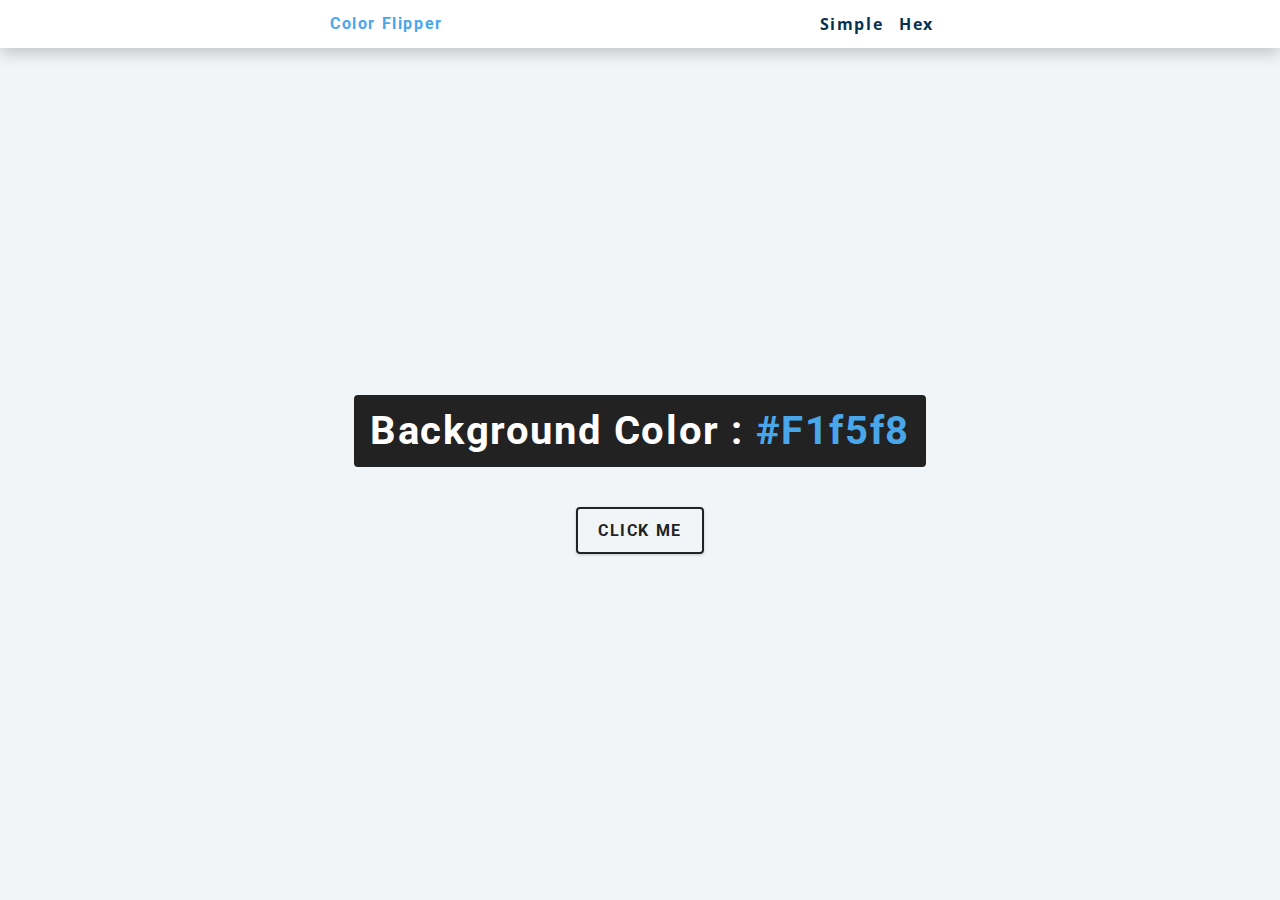
<file: 01-color-flipper/Answer Key/index.html>
<!DOCTYPE html>
<html lang="en">
  <head>
    <meta charset="UTF-8" />
    <meta name="viewport" content="width=device-width, initial-scale=1.0" />
    <title>Color Flipper || Simple</title>

    <!-- styles -->
    <link rel="stylesheet" href="styles.css" />
  </head>
  <body>
    <nav>
      <div class="nav-center">
        <h4>color flipper</h4>
        <ul class="nav-links">
          <li><a href="index.html">simple</a></li>
          <li><a href="hex.html">hex</a></li>
        </ul>
      </div>
    </nav>
    <main>
      <div class="container">
        <h2>background color : <span class="color">#f1f5f8</span></h2>
        <button class="btn btn-hero" id="btn">click me</button>
      </div>
    </main>
    <!-- javascript -->
    <script src="app.js"></script>
  </body>
</html>
</file>
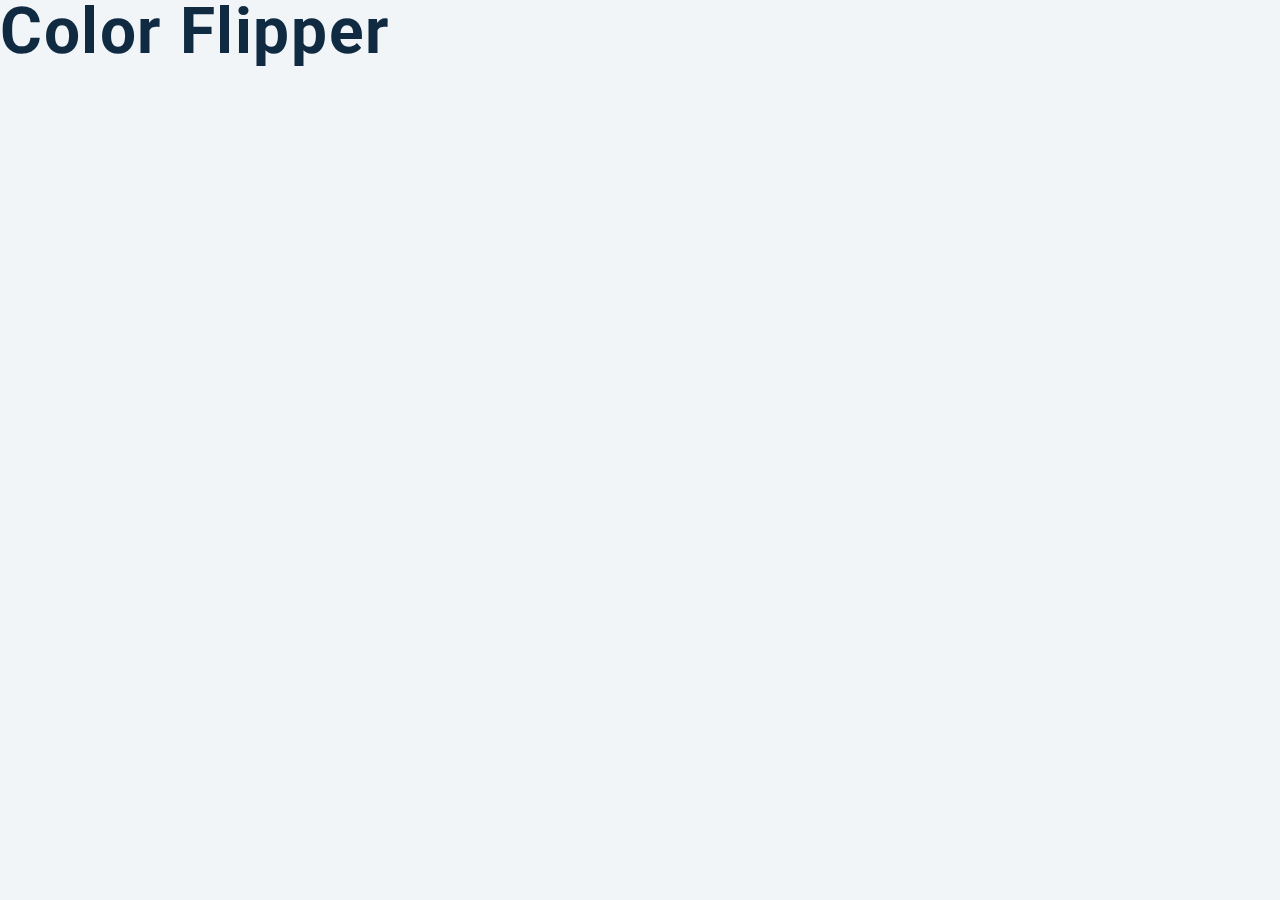
<file: 01-color-flipper/setup/index.html>
<!DOCTYPE html>
<html lang="en">
  <head>
    <meta charset="UTF-8" />
    <meta name="viewport" content="width=device-width, initial-scale=1.0" />
    <title>Color Flipper || Simple</title>

    <!-- styles -->
    <link rel="stylesheet" href="styles.css" />
  </head>
  <body>
    <h1>color flipper</h1>
    <!-- javascript -->
    <script src="app.js"></script>
  </body>
</html>
</file>
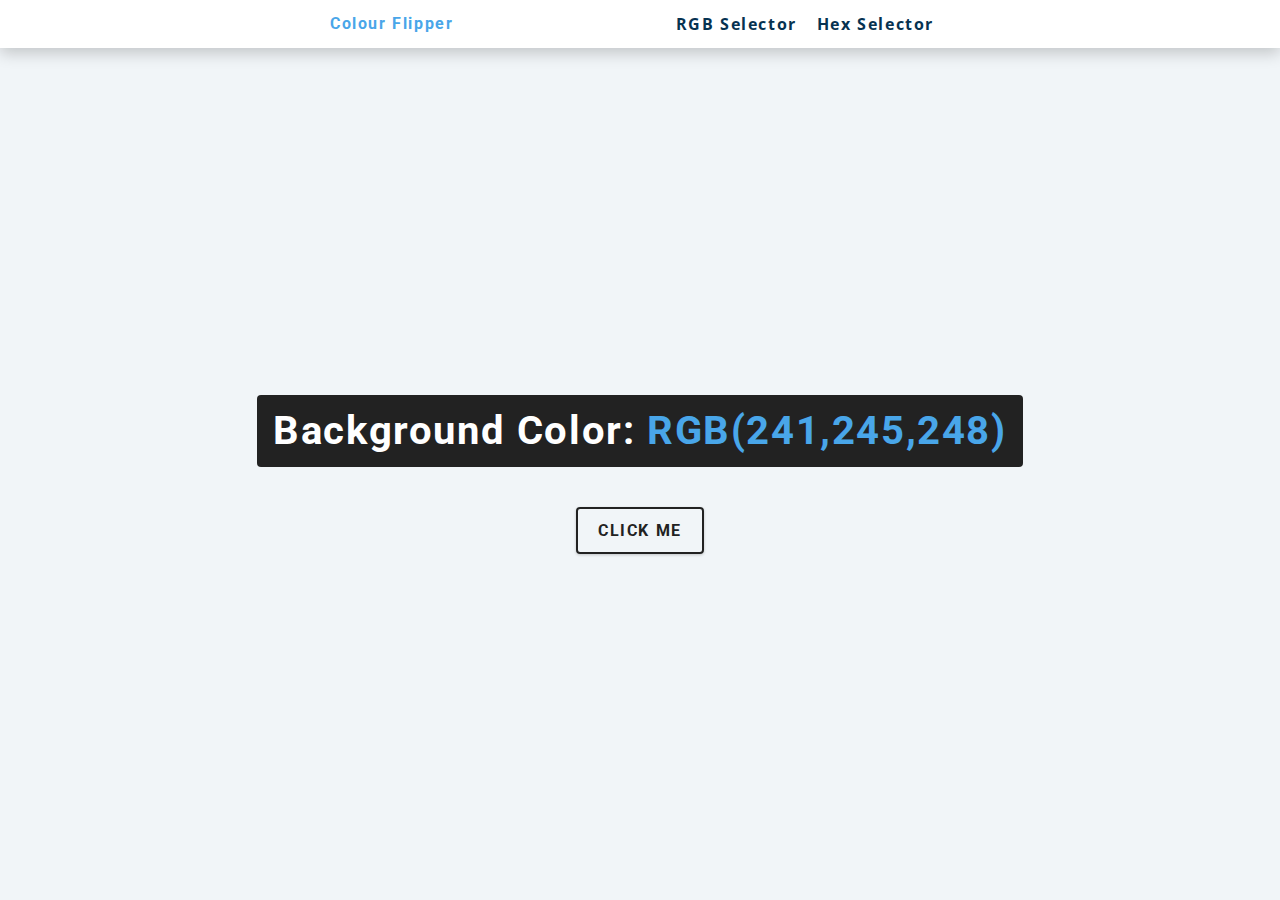
<file: 01-color-flipper/TD Solution/index.html>
<!DOCTYPE html>
<html lang="en">
<head>
  <meta charset="UTF-8">
  <meta http-equiv="X-UA-Compatible" content="IE=edge">
  <meta name="viewport" content="width=device-width, initial-scale=1.0">
  <link rel="stylesheet" href="./styles.css">
  <title>Colour Flipper</title>
  <!-- javascript-->
<script type="text/javascript" src="ColorFlipper.js" defer></script>
</head>
<body>
  <nav>
    <div class="nav-center">
      <h4>Colour Flipper</h4>
      <ul>
          <a href="index.html">RGB Selector</a>
          <a href="hex.html">Hex Selector</a>
      </ul>
    </div>
  </nav>
<main>
  <div class="container">
    <h2>
      Background color:
      <span class="color">
        RGB(241,245,248)
      </span>
    </h2>
    <button id="btn" class="btn btn-hero">Click Me</button>
  </div>
</main>

  
</body>

</html>
</file>
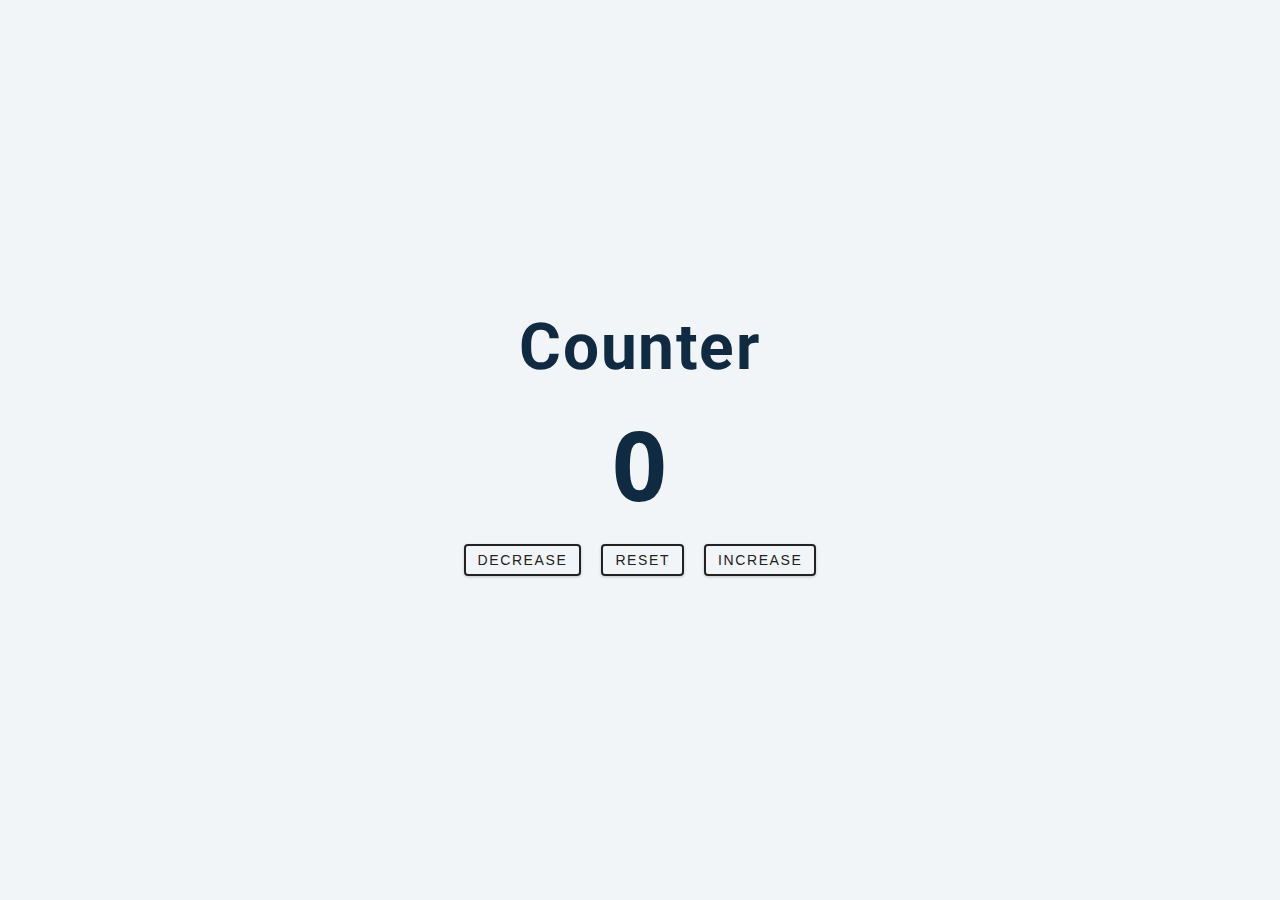
<file: 02-counter/Answer Key/index.html>
<!DOCTYPE html>
<html lang="en">
  <head>
    <meta charset="UTF-8" />
    <meta name="viewport" content="width=device-width, initial-scale=1.0" />
    <title>Counter</title>

    <!-- styles -->
    <link rel="stylesheet" href="styles.css" />
  </head>
  <body>
    <main>
      <div class="container">
        <h1>counter</h1>
        <span id="value">0</span>
        <div class="button-container">
          <button class="btn decrease">decrease</button>
          <button class="btn reset">reset</button>
          <button class="btn increase">increase</button>
        </div>
      </div>
    </main>
    <!-- javascript -->
    <script src="app.js"></script>
  </body>
</html>
</file>
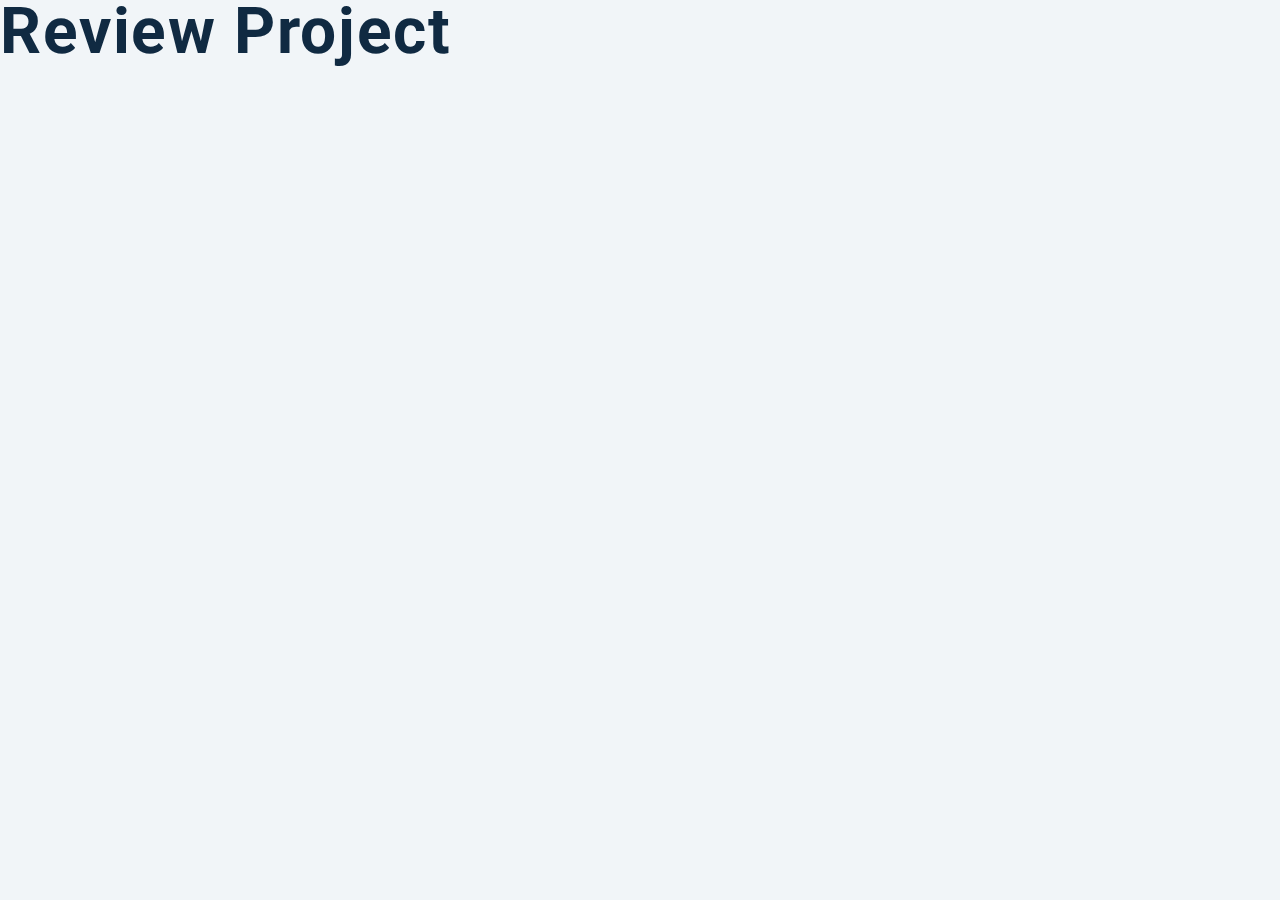
<file: 03-reviews/setup/index.html>
<!DOCTYPE html>
<html lang="en">
  <head>
    <meta charset="UTF-8" />
    <meta name="viewport" content="width=device-width, initial-scale=1.0" />
    <title>Starter</title>
    <!-- font-awesome -->
    <link
      rel="stylesheet"
      href="https://cdnjs.cloudflare.com/ajax/libs/font-awesome/5.14.0/css/all.min.css"
    />

    <!-- styles -->
    <link rel="stylesheet" href="styles.css" />
  </head>
  <body>
    <h1>review project</h1>
    <!-- javascript -->
    <script src="app.js"></script>
  </body>
</html>
</file>
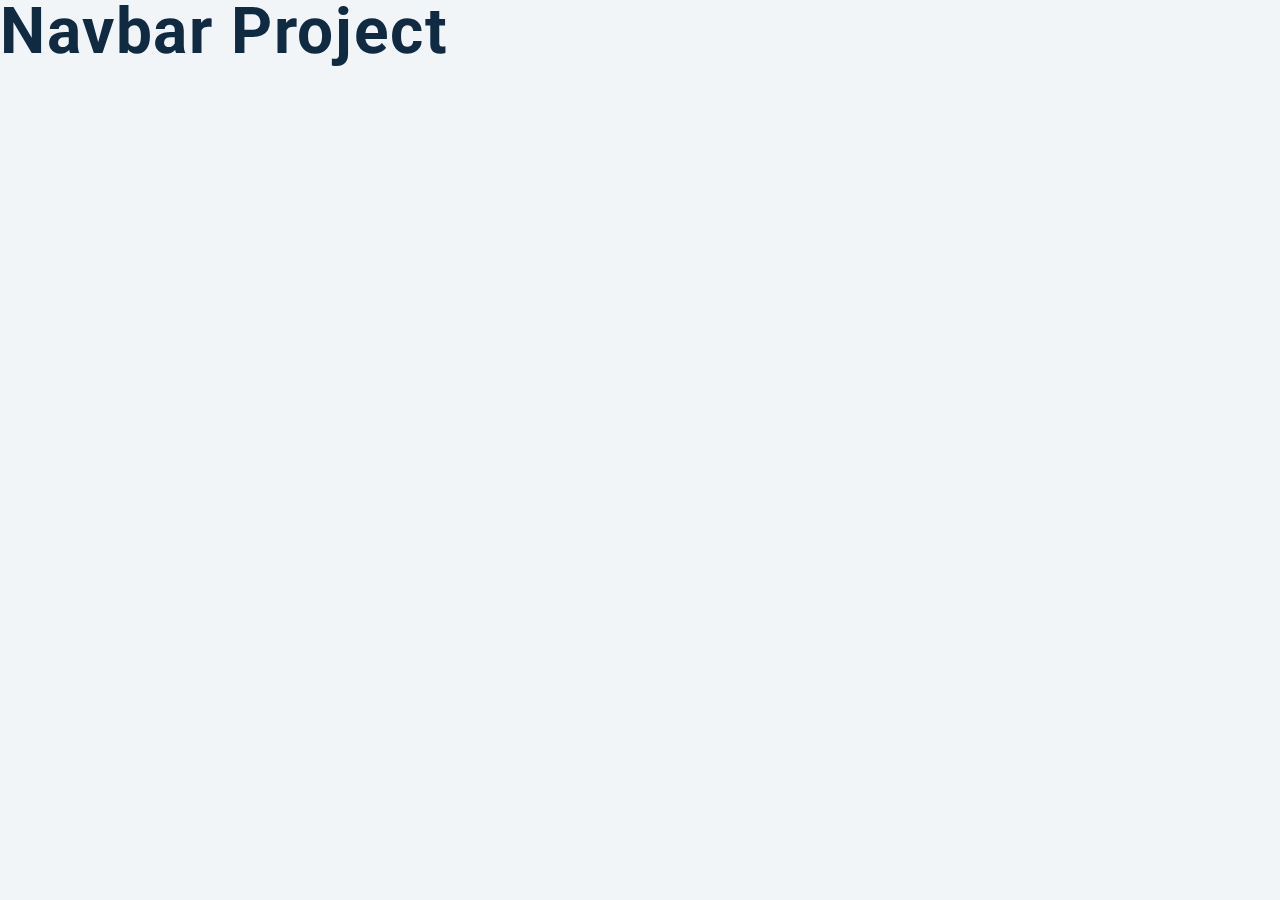
<file: 04-navbar/setup/index.html>
<!DOCTYPE html>
<html lang="en">
  <head>
    <meta charset="UTF-8" />
    <meta name="viewport" content="width=device-width, initial-scale=1.0" />
    <title>Navbar</title>
    <!-- font-awesome -->
    <link
      rel="stylesheet"
      href="https://cdnjs.cloudflare.com/ajax/libs/font-awesome/5.14.0/css/all.min.css"
    />

    <!-- styles -->
    <link rel="stylesheet" href="styles.css" />
  </head>
  <body>
    <h1>navbar project</h1>
    <!-- javascript -->
    <script src="app.js"></script>
  </body>
</html>
</file>
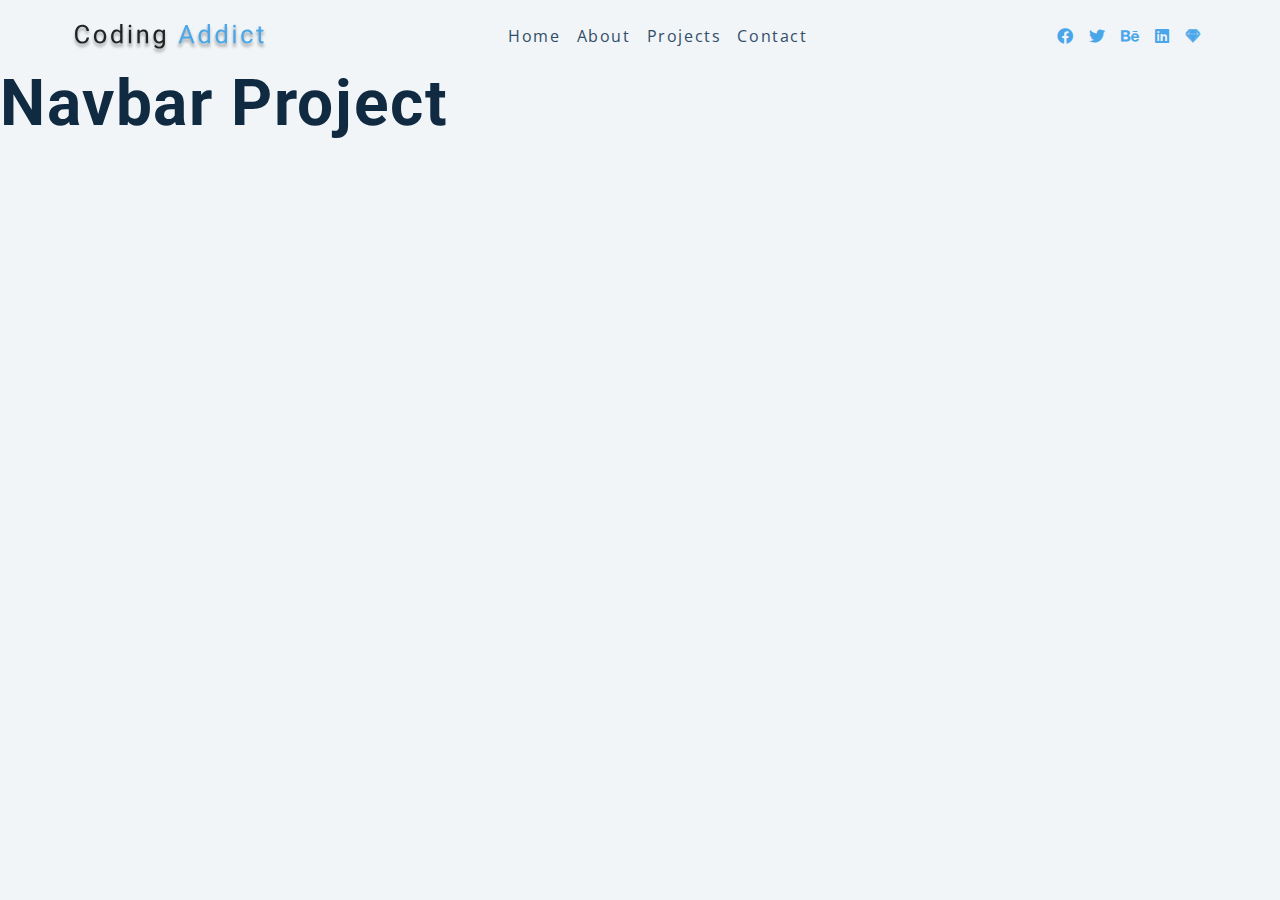
<file: 04-navbar/TD Solution/index.html>
<!DOCTYPE html>
<html lang="en">
  <head>
    <meta charset="UTF-8" />
    <meta name="viewport" content="width=device-width, initial-scale=1.0" />
    <title>Navbar</title>
    <!-- font-awesome -->
    <link
      rel="stylesheet"
      href="https://cdnjs.cloudflare.com/ajax/libs/font-awesome/5.14.0/css/all.min.css"
    />

    <!-- styles -->
    <link rel="stylesheet" href="styles.css" />
  </head>
  <body>
    <div class="nav-center">
      <!-- Nav Header-->
      <div class="nav-header">
        <img src="./logo.svg" class="logo" alt="logo">
        <button class="nav-toggle">
          <i class="fas fa-bars"></i>
        </button>
      </div>
      <ul class="links">
        <li>
          <a href="index.html">home</a>
        </li>
        <li>
          <a href="about.html">about</a>
        </li>
        <li>
          <a href="projects.html">projects</a>
        </li>
        <li>
          <a href="contact.html">contact</a>
        </li>
      </ul>
      <!-- social media -->
      <ul class="social-icons">
        <li>
          <a href="https://www.twitter.com">
            <i class="fab fa-facebook"></i>
          </a>
        </li>
        <li>
          <a href="https://www.twitter.com">
            <i class="fab fa-twitter"></i>
          </a>
        </li>
        <li>
          <a href="https://www.twitter.com">
            <i class="fab fa-behance"></i>
          </a>
        </li>
        <li>
          <a href="https://www.twitter.com">
            <i class="fab fa-linkedin"></i>
          </a>
        </li>
        <li>
          <a href="https://www.twitter.com">
            <i class="fab fa-sketch"></i>
          </a>
        </li>
      </ul>
    </div>
    <h1>navbar project</h1>
    <!-- javascript -->
    <script src="app.js"></script>
  </body>
</html>
</file>
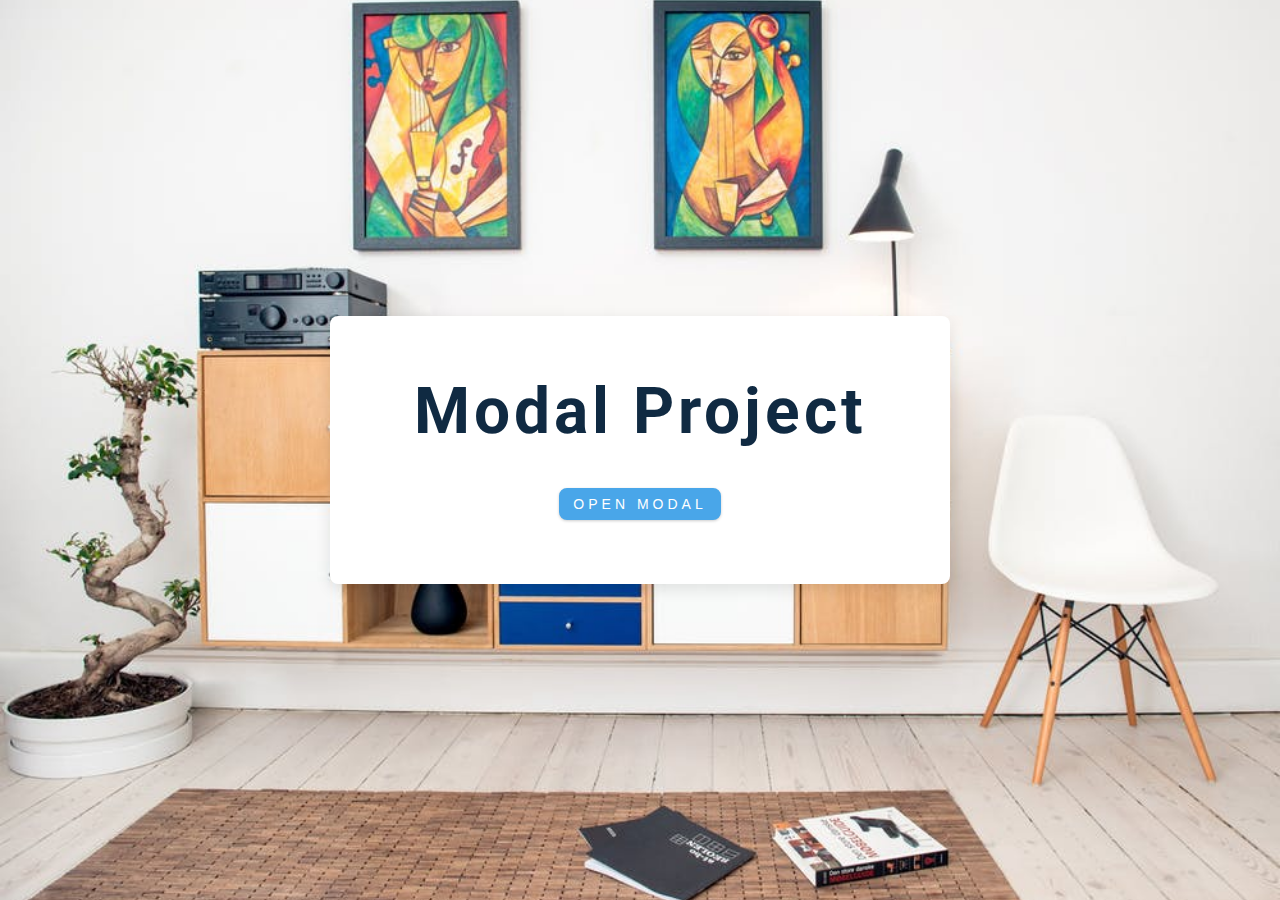
<file: 06-modal/Answer Key/index.html>
<!DOCTYPE html>
<html lang="en">
  <head>
    <meta charset="UTF-8" />
    <meta name="viewport" content="width=device-width, initial-scale=1.0" />
    <title>Modal</title>
    <!-- font-awesome -->
    <link
      rel="stylesheet"
      href="https://cdnjs.cloudflare.com/ajax/libs/font-awesome/5.14.0/css/all.min.css"
    />
    <!-- styles -->
    <link rel="stylesheet" href="styles.css" />
  </head>
  <body>
    <!-- hero -->
    <header class="hero">
      <div class="banner">
        <h1>modal project</h1>
        <button class="btn modal-btn">
          open modal
        </button>
      </div>
    </header>
    <!-- modal -->
    <div class="modal-overlay">
      <div class="modal-container">
        <h3>modal content</h3>
        <button class="close-btn"><i class="fas fa-times"></i></button>
      </div>
    </div>
    <!-- javascript -->
    <script src="app.js"></script>
  </body>
</html>
</file>
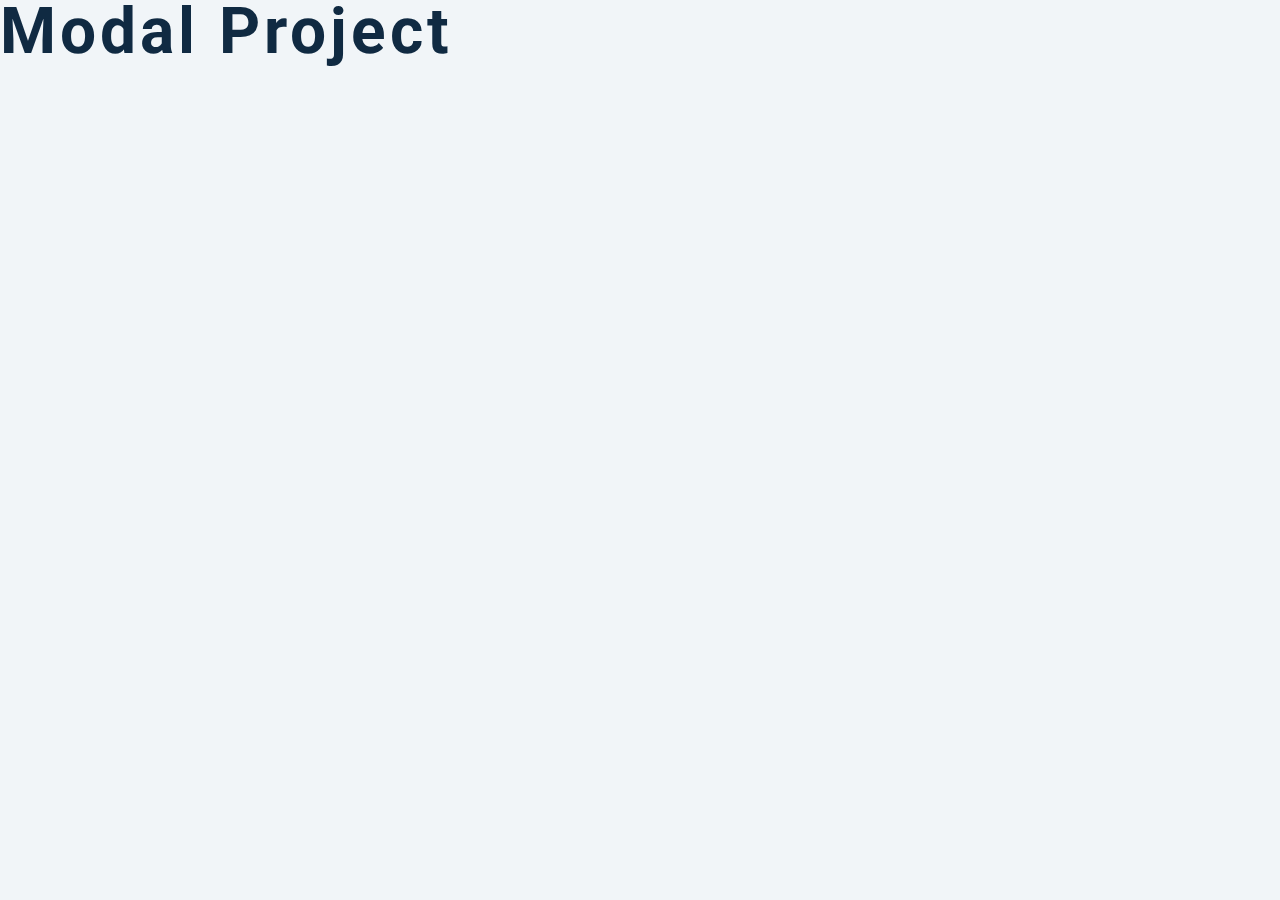
<file: 06-modal/setup/index.html>
<!DOCTYPE html>
<html lang="en">
  <head>
    <meta charset="UTF-8" />
    <meta name="viewport" content="width=device-width, initial-scale=1.0" />
    <title>Modal</title>
    <!-- font-awesome -->
    <link
      rel="stylesheet"
      href="https://cdnjs.cloudflare.com/ajax/libs/font-awesome/5.14.0/css/all.min.css"
    />
    <!-- styles -->
    <link rel="stylesheet" href="styles.css" />
  </head>
  <body>
    <h1>modal project</h1>
    <!-- javascript -->
    <script src="app.js"></script>
  </body>
</html>
</file>
<file: 01-color-flipper/Answer Key/styles.css>
/*
=============== 
Fonts
===============
*/
@import url("https://fonts.googleapis.com/css?family=Open+Sans|Roboto:400,700&display=swap");

/*
=============== 
Variables
===============
*/

:root {
  /* dark shades of primary color*/
  --clr-primary-1: hsl(205, 86%, 17%);
  --clr-primary-2: hsl(205, 77%, 27%);
  --clr-primary-3: hsl(205, 72%, 37%);
  --clr-primary-4: hsl(205, 63%, 48%);
  /* primary/main color */
  --clr-primary-5: hsl(205, 78%, 60%);
  /* lighter shades of primary color */
  --clr-primary-6: hsl(205, 89%, 70%);
  --clr-primary-7: hsl(205, 90%, 76%);
  --clr-primary-8: hsl(205, 86%, 81%);
  --clr-primary-9: hsl(205, 90%, 88%);
  --clr-primary-10: hsl(205, 100%, 96%);
  /* darkest grey - used for headings */
  --clr-grey-1: hsl(209, 61%, 16%);
  --clr-grey-2: hsl(211, 39%, 23%);
  --clr-grey-3: hsl(209, 34%, 30%);
  --clr-grey-4: hsl(209, 28%, 39%);
  /* grey used for paragraphs */
  --clr-grey-5: hsl(210, 22%, 49%);
  --clr-grey-6: hsl(209, 23%, 60%);
  --clr-grey-7: hsl(211, 27%, 70%);
  --clr-grey-8: hsl(210, 31%, 80%);
  --clr-grey-9: hsl(212, 33%, 89%);
  --clr-grey-10: hsl(210, 36%, 96%);
  --clr-white: #fff;
  --clr-red-dark: hsl(360, 67%, 44%);
  --clr-red-light: hsl(360, 71%, 66%);
  --clr-green-dark: hsl(125, 67%, 44%);
  --clr-green-light: hsl(125, 71%, 66%);
  --clr-black: #222;
  --ff-primary: "Roboto", sans-serif;
  --ff-secondary: "Open Sans", sans-serif;
  --transition: all 0.3s linear;
  --spacing: 0.1rem;
  --radius: 0.25rem;
  --light-shadow: 0 5px 15px rgba(0, 0, 0, 0.1);
  --dark-shadow: 0 5px 15px rgba(0, 0, 0, 0.2);
  --max-width: 1170px;
  --fixed-width: 620px;
}
/*
=============== 
Global Styles
===============
*/

*,
::after,
::before {
  margin: 0;
  padding: 0;
  box-sizing: border-box;
}
body {
  font-family: var(--ff-secondary);
  background: var(--clr-grey-10);
  color: var(--clr-grey-1);
  line-height: 1.5;
  font-size: 0.875rem;
}
ul {
  list-style-type: none;
}
a {
  text-decoration: none;
}
h1,
h2,
h3,
h4 {
  letter-spacing: var(--spacing);
  text-transform: capitalize;
  line-height: 1.25;
  margin-bottom: 0.75rem;
  font-family: var(--ff-primary);
}
h1 {
  font-size: 3rem;
}
h2 {
  font-size: 2rem;
}
h3 {
  font-size: 1.25rem;
}
h4 {
  font-size: 0.875rem;
}
p {
  margin-bottom: 1.25rem;
  color: var(--clr-grey-5);
}
@media screen and (min-width: 800px) {
  h1 {
    font-size: 4rem;
  }
  h2 {
    font-size: 2.5rem;
  }
  h3 {
    font-size: 1.75rem;
  }
  h4 {
    font-size: 1rem;
  }
  body {
    font-size: 1rem;
  }
  h1,
  h2,
  h3,
  h4 {
    line-height: 1;
  }
}
/*  global classes */

/* section */
.section {
  padding: 5rem 0;
}

.section-center {
  width: 90vw;
  margin: 0 auto;
  max-width: 1170px;
}
@media screen and (min-width: 992px) {
  .section-center {
    width: 95vw;
  }
}
main {
  min-height: 100vh;
  display: grid;
  place-items: center;
}

/*
=============== 
Nav
===============
*/
nav {
  background: var(--clr-white);
  height: 3rem;
  display: grid;
  align-items: center;
  box-shadow: var(--dark-shadow);
}
.nav-center {
  width: 90vw;
  max-width: var(--fixed-width);
  margin: 0 auto;
  display: flex;
  align-items: center;
  justify-content: space-between;
}
.nav-center h4 {
  margin-bottom: 0;
  color: var(--clr-primary-5);
}
.nav-links {
  display: flex;
}
nav a {
  text-transform: capitalize;
  font-weight: 700;
  font-size: 1rem;
  color: var(--clr-primary-1);
  letter-spacing: var(--spacing);
  margin-right: 1rem;
}
nav a:hover {
  color: var(--clr-primary-5);
}
/*
=============== 
Container
===============
*/
main {
  min-height: calc(100vh - 3rem);
  display: grid;
  place-items: center;
}
.container {
  text-align: center;
}
.container h2 {
  background: var(--clr-black);
  color: var(--clr-white);
  padding: 1rem;
  border-radius: var(--radius);
  margin-bottom: 2.5rem;
}
.color {
  color: var(--clr-primary-5);
}
.btn-hero {
  font-family: var(--ff-primary);
  text-transform: uppercase;
  background: transparent;
  color: var(--clr-black);
  letter-spacing: var(--spacing);
  display: inline-block;
  font-weight: 700;
  transition: var(--transition);
  border: 2px solid var(--clr-black);
  cursor: pointer;
  box-shadow: 0 1px 3px rgba(0, 0, 0, 0.2);
  border-radius: var(--radius);
  font-size: 1rem;
  padding: 0.75rem 1.25rem;
}
.btn-hero:hover {
  color: var(--clr-white);
  background: var(--clr-black);
}
</file>
<file: 01-color-flipper/setup/styles.css>
/*
=============== 
Fonts
===============
*/
@import url("https://fonts.googleapis.com/css?family=Open+Sans|Roboto:400,700&display=swap");

/*
=============== 
Variables
===============
*/

:root {
  /* dark shades of primary color*/
  --clr-primary-1: hsl(205, 86%, 17%);
  --clr-primary-2: hsl(205, 77%, 27%);
  --clr-primary-3: hsl(205, 72%, 37%);
  --clr-primary-4: hsl(205, 63%, 48%);
  /* primary/main color */
  --clr-primary-5: hsl(205, 78%, 60%);
  /* lighter shades of primary color */
  --clr-primary-6: hsl(205, 89%, 70%);
  --clr-primary-7: hsl(205, 90%, 76%);
  --clr-primary-8: hsl(205, 86%, 81%);
  --clr-primary-9: hsl(205, 90%, 88%);
  --clr-primary-10: hsl(205, 100%, 96%);
  /* darkest grey - used for headings */
  --clr-grey-1: hsl(209, 61%, 16%);
  --clr-grey-2: hsl(211, 39%, 23%);
  --clr-grey-3: hsl(209, 34%, 30%);
  --clr-grey-4: hsl(209, 28%, 39%);
  /* grey used for paragraphs */
  --clr-grey-5: hsl(210, 22%, 49%);
  --clr-grey-6: hsl(209, 23%, 60%);
  --clr-grey-7: hsl(211, 27%, 70%);
  --clr-grey-8: hsl(210, 31%, 80%);
  --clr-grey-9: hsl(212, 33%, 89%);
  --clr-grey-10: hsl(210, 36%, 96%);
  --clr-white: #fff;
  --clr-red-dark: hsl(360, 67%, 44%);
  --clr-red-light: hsl(360, 71%, 66%);
  --clr-green-dark: hsl(125, 67%, 44%);
  --clr-green-light: hsl(125, 71%, 66%);
  --clr-black: #222;
  --ff-primary: "Roboto", sans-serif;
  --ff-secondary: "Open Sans", sans-serif;
  --transition: all 0.3s linear;
  --spacing: 0.1rem;
  --radius: 0.25rem;
  --light-shadow: 0 5px 15px rgba(0, 0, 0, 0.1);
  --dark-shadow: 0 5px 15px rgba(0, 0, 0, 0.2);
  --max-width: 1170px;
  --fixed-width: 620px;
}
/*
=============== 
Global Styles
===============
*/

*,
::after,
::before {
  margin: 0;
  padding: 0;
  box-sizing: border-box;
}
body {
  font-family: var(--ff-secondary);
  background: var(--clr-grey-10);
  color: var(--clr-grey-1);
  line-height: 1.5;
  font-size: 0.875rem;
}
ul {
  list-style-type: none;
}
a {
  text-decoration: none;
}
h1,
h2,
h3,
h4 {
  letter-spacing: var(--spacing);
  text-transform: capitalize;
  line-height: 1.25;
  margin-bottom: 0.75rem;
  font-family: var(--ff-primary);
}
h1 {
  font-size: 3rem;
}
h2 {
  font-size: 2rem;
}
h3 {
  font-size: 1.25rem;
}
h4 {
  font-size: 0.875rem;
}
p {
  margin-bottom: 1.25rem;
  color: var(--clr-grey-5);
}
@media screen and (min-width: 800px) {
  h1 {
    font-size: 4rem;
  }
  h2 {
    font-size: 2.5rem;
  }
  h3 {
    font-size: 1.75rem;
  }
  h4 {
    font-size: 1rem;
  }
  body {
    font-size: 1rem;
  }
  h1,
  h2,
  h3,
  h4 {
    line-height: 1;
  }
}
/*  global classes */

/* section */
.section {
  padding: 5rem 0;
}

.section-center {
  width: 90vw;
  margin: 0 auto;
  max-width: 1170px;
}
@media screen and (min-width: 992px) {
  .section-center {
    width: 95vw;
  }
}
main {
  min-height: 100vh;
  display: grid;
  place-items: center;
}

/*
=============== 
Nav
===============
*/
nav {
  background: var(--clr-white);
  height: 3rem;
  display: grid;
  align-items: center;
  box-shadow: var(--dark-shadow);
}
.nav-center {
  width: 90vw;
  max-width: var(--fixed-width);
  margin: 0 auto;
  display: flex;
  align-items: center;
  justify-content: space-between;
}
.nav-center h4 {
  margin-bottom: 0;
  color: var(--clr-primary-5);
}
.nav-links {
  display: flex;
}
nav a {
  text-transform: capitalize;
  font-weight: 700;
  font-size: 1rem;
  color: var(--clr-primary-1);
  letter-spacing: var(--spacing);
  margin-right: 1rem;
}
nav a:hover {
  color: var(--clr-primary-5);
}
/*
=============== 
Container
===============
*/
main {
  min-height: calc(100vh - 3rem);
  display: grid;
  place-items: center;
}
.container {
  text-align: center;
}
.container h2 {
  background: var(--clr-black);
  color: var(--clr-white);
  padding: 1rem;
  border-radius: var(--radius);
  margin-bottom: 2.5rem;
}
.color {
  color: var(--clr-primary-5);
}
.btn-hero {
  font-family: var(--ff-primary);
  text-transform: uppercase;
  background: transparent;
  color: var(--clr-black);
  letter-spacing: var(--spacing);
  display: inline-block;
  font-weight: 700;
  transition: var(--transition);
  border: 2px solid var(--clr-black);
  cursor: pointer;
  box-shadow: 0 1px 3px rgba(0, 0, 0, 0.2);
  border-radius: var(--radius);
  font-size: 1rem;
  padding: 0.75rem 1.25rem;
}
.btn-hero:hover {
  color: var(--clr-white);
  background: var(--clr-black);
}
</file>
<file: 01-color-flipper/TD Solution/styles.css>
/*
=============== 
Fonts
===============
*/
@import url("https://fonts.googleapis.com/css?family=Open+Sans|Roboto:400,700&display=swap");

/*
=============== 
Variables
===============
*/

:root {
  /* dark shades of primary color*/
  --clr-primary-1: hsl(205, 86%, 17%);
  --clr-primary-2: hsl(205, 77%, 27%);
  --clr-primary-3: hsl(205, 72%, 37%);
  --clr-primary-4: hsl(205, 63%, 48%);
  /* primary/main color */
  --clr-primary-5: hsl(205, 78%, 60%);
  /* lighter shades of primary color */
  --clr-primary-6: hsl(205, 89%, 70%);
  --clr-primary-7: hsl(205, 90%, 76%);
  --clr-primary-8: hsl(205, 86%, 81%);
  --clr-primary-9: hsl(205, 90%, 88%);
  --clr-primary-10: hsl(205, 100%, 96%);
  /* darkest grey - used for headings */
  --clr-grey-1: hsl(209, 61%, 16%);
  --clr-grey-2: hsl(211, 39%, 23%);
  --clr-grey-3: hsl(209, 34%, 30%);
  --clr-grey-4: hsl(209, 28%, 39%);
  /* grey used for paragraphs */
  --clr-grey-5: hsl(210, 22%, 49%);
  --clr-grey-6: hsl(209, 23%, 60%);
  --clr-grey-7: hsl(211, 27%, 70%);
  --clr-grey-8: hsl(210, 31%, 80%);
  --clr-grey-9: hsl(212, 33%, 89%);
  --clr-grey-10: hsl(210, 36%, 96%);
  --clr-white: #fff;
  --clr-red-dark: hsl(360, 67%, 44%);
  --clr-red-light: hsl(360, 71%, 66%);
  --clr-green-dark: hsl(125, 67%, 44%);
  --clr-green-light: hsl(125, 71%, 66%);
  --clr-black: #222;
  --ff-primary: "Roboto", sans-serif;
  --ff-secondary: "Open Sans", sans-serif;
  --transition: all 0.3s linear;
  --spacing: 0.1rem;
  --radius: 0.25rem;
  --light-shadow: 0 5px 15px rgba(0, 0, 0, 0.1);
  --dark-shadow: 0 5px 15px rgba(0, 0, 0, 0.2);
  --max-width: 1170px;
  --fixed-width: 620px;
}
/*
=============== 
Global Styles
===============
*/

*,
::after,
::before {
  margin: 0;
  padding: 0;
  box-sizing: border-box;
}
body {
  font-family: var(--ff-secondary);
  background: var(--clr-grey-10);
  color: var(--clr-grey-1);
  line-height: 1.5;
  font-size: 0.875rem;
}
ul {
  list-style-type: none;
}
a {
  text-decoration: none;
}
h1,
h2,
h3,
h4 {
  letter-spacing: var(--spacing);
  text-transform: capitalize;
  line-height: 1.25;
  margin-bottom: 0.75rem;
  font-family: var(--ff-primary);
}
h1 {
  font-size: 3rem;
}
h2 {
  font-size: 2rem;
}
h3 {
  font-size: 1.25rem;
}
h4 {
  font-size: 0.875rem;
}
p {
  margin-bottom: 1.25rem;
  color: var(--clr-grey-5);
}
@media screen and (min-width: 800px) {
  h1 {
    font-size: 4rem;
  }
  h2 {
    font-size: 2.5rem;
  }
  h3 {
    font-size: 1.75rem;
  }
  h4 {
    font-size: 1rem;
  }
  body {
    font-size: 1rem;
  }
  h1,
  h2,
  h3,
  h4 {
    line-height: 1;
  }
}
/*  global classes */

/* section */
.section {
  padding: 5rem 0;
}

.section-center {
  width: 90vw;
  margin: 0 auto;
  max-width: 1170px;
}
@media screen and (min-width: 992px) {
  .section-center {
    width: 95vw;
  }
}
main {
  min-height: 100vh;
  display: grid;
  place-items: center;
}

/*
=============== 
Nav
===============
*/
nav {
  background: var(--clr-white);
  height: 3rem;
  display: grid;
  align-items: center;
  box-shadow: var(--dark-shadow);
}
.nav-center {
  width: 90vw;
  max-width: var(--fixed-width);
  margin: 0 auto;
  display: flex;
  align-items: center;
  justify-content: space-between;
}
.nav-center h4 {
  margin-bottom: 0;
  color: var(--clr-primary-5);
}
.nav-links {
  display: flex;
}
nav a {
  text-transform: capitalize;
  font-weight: 700;
  font-size: 1rem;
  color: var(--clr-primary-1);
  letter-spacing: var(--spacing);
  margin-right: 1rem;
}
nav a:hover {
  color: var(--clr-primary-5);
}
/*
=============== 
Container
===============
*/
main {
  min-height: calc(100vh - 3rem);
  display: grid;
  place-items: center;
}
.container {
  text-align: center;
}
.container h2 {
  background: var(--clr-black);
  color: var(--clr-white);
  padding: 1rem;
  border-radius: var(--radius);
  margin-bottom: 2.5rem;
}
.color {
  color: var(--clr-primary-5);
}
.btn-hero {
  font-family: var(--ff-primary);
  text-transform: uppercase;
  background: transparent;
  color: var(--clr-black);
  letter-spacing: var(--spacing);
  display: inline-block;
  font-weight: 700;
  transition: var(--transition);
  border: 2px solid var(--clr-black);
  cursor: pointer;
  box-shadow: 0 1px 3px rgba(0, 0, 0, 0.2);
  border-radius: var(--radius);
  font-size: 1rem;
  padding: 0.75rem 1.25rem;
}
.btn-hero:hover {
  color: var(--clr-white);
  background: var(--clr-black);
}
</file>
<file: 02-counter/Answer Key/styles.css>
/*
=============== 
Fonts
===============
*/
@import url("https://fonts.googleapis.com/css?family=Open+Sans|Roboto:400,700&display=swap");

/*
=============== 
Variables
===============
*/

:root {
  /* dark shades of primary color*/
  --clr-primary-1: hsl(205, 86%, 17%);
  --clr-primary-2: hsl(205, 77%, 27%);
  --clr-primary-3: hsl(205, 72%, 37%);
  --clr-primary-4: hsl(205, 63%, 48%);
  /* primary/main color */
  --clr-primary-5: hsl(205, 78%, 60%);
  /* lighter shades of primary color */
  --clr-primary-6: hsl(205, 89%, 70%);
  --clr-primary-7: hsl(205, 90%, 76%);
  --clr-primary-8: hsl(205, 86%, 81%);
  --clr-primary-9: hsl(205, 90%, 88%);
  --clr-primary-10: hsl(205, 100%, 96%);
  /* darkest grey - used for headings */
  --clr-grey-1: hsl(209, 61%, 16%);
  --clr-grey-2: hsl(211, 39%, 23%);
  --clr-grey-3: hsl(209, 34%, 30%);
  --clr-grey-4: hsl(209, 28%, 39%);
  /* grey used for paragraphs */
  --clr-grey-5: hsl(210, 22%, 49%);
  --clr-grey-6: hsl(209, 23%, 60%);
  --clr-grey-7: hsl(211, 27%, 70%);
  --clr-grey-8: hsl(210, 31%, 80%);
  --clr-grey-9: hsl(212, 33%, 89%);
  --clr-grey-10: hsl(210, 36%, 96%);
  --clr-white: #fff;
  --clr-red-dark: hsl(360, 67%, 44%);
  --clr-red-light: hsl(360, 71%, 66%);
  --clr-green-dark: hsl(125, 67%, 44%);
  --clr-green-light: hsl(125, 71%, 66%);
  --clr-black: #222;
  --ff-primary: "Roboto", sans-serif;
  --ff-secondary: "Open Sans", sans-serif;
  --transition: all 0.3s linear;
  --spacing: 0.1rem;
  --radius: 0.25rem;
  --light-shadow: 0 5px 15px rgba(0, 0, 0, 0.1);
  --dark-shadow: 0 5px 15px rgba(0, 0, 0, 0.2);
  --max-width: 1170px;
  --fixed-width: 620px;
}
/*
=============== 
Global Styles
===============
*/

*,
::after,
::before {
  margin: 0;
  padding: 0;
  box-sizing: border-box;
}
body {
  font-family: var(--ff-secondary);
  background: var(--clr-grey-10);
  color: var(--clr-grey-1);
  line-height: 1.5;
  font-size: 0.875rem;
}
ul {
  list-style-type: none;
}
a {
  text-decoration: none;
}
h1,
h2,
h3,
h4 {
  letter-spacing: var(--spacing);
  text-transform: capitalize;
  line-height: 1.25;
  margin-bottom: 0.75rem;
  font-family: var(--ff-primary);
}
h1 {
  font-size: 3rem;
}
h2 {
  font-size: 2rem;
}
h3 {
  font-size: 1.25rem;
}
h4 {
  font-size: 0.875rem;
}
p {
  margin-bottom: 1.25rem;
  color: var(--clr-grey-5);
}
@media screen and (min-width: 800px) {
  h1 {
    font-size: 4rem;
  }
  h2 {
    font-size: 2.5rem;
  }
  h3 {
    font-size: 1.75rem;
  }
  h4 {
    font-size: 1rem;
  }
  body {
    font-size: 1rem;
  }
  h1,
  h2,
  h3,
  h4 {
    line-height: 1;
  }
}
/*  global classes */

/* section */
.section {
  padding: 5rem 0;
}

.section-center {
  width: 90vw;
  margin: 0 auto;
  max-width: 1170px;
}
@media screen and (min-width: 992px) {
  .section-center {
    width: 95vw;
  }
}
main {
  min-height: 100vh;
  display: grid;
  place-items: center;
}

/*
=============== 
Counter
===============
*/

main {
  min-height: 100vh;
  display: grid;
  place-items: center;
}
.container {
  text-align: center;
}
#value {
  font-size: 6rem;
  font-weight: bold;
}
.btn {
  text-transform: uppercase;
  background: transparent;
  color: var(--clr-black);
  padding: 0.375rem 0.75rem;
  letter-spacing: var(--spacing);
  display: inline-block;
  transition: var(--transition);
  font-size: 0.875rem;
  border: 2px solid var(--clr-black);
  cursor: pointer;
  box-shadow: 0 1px 3px rgba(0, 0, 0, 0.2);
  border-radius: var(--radius);
  margin: 0.5rem;
}
.btn:hover {
  color: var(--clr-white);
  background: var(--clr-black);
}
</file>
<file: 03-reviews/setup/styles.css>
/*
=============== 
Fonts
===============
*/
@import url("https://fonts.googleapis.com/css?family=Open+Sans|Roboto:400,700&display=swap");

/*
=============== 
Variables
===============
*/

:root {
  /* dark shades of primary color*/
  --clr-primary-1: hsl(205, 86%, 17%);
  --clr-primary-2: hsl(205, 77%, 27%);
  --clr-primary-3: hsl(205, 72%, 37%);
  --clr-primary-4: hsl(205, 63%, 48%);
  /* primary/main color */
  --clr-primary-5: hsl(205, 78%, 60%);
  /* lighter shades of primary color */
  --clr-primary-6: hsl(205, 89%, 70%);
  --clr-primary-7: hsl(205, 90%, 76%);
  --clr-primary-8: hsl(205, 86%, 81%);
  --clr-primary-9: hsl(205, 90%, 88%);
  --clr-primary-10: hsl(205, 100%, 96%);
  /* darkest grey - used for headings */
  --clr-grey-1: hsl(209, 61%, 16%);
  --clr-grey-2: hsl(211, 39%, 23%);
  --clr-grey-3: hsl(209, 34%, 30%);
  --clr-grey-4: hsl(209, 28%, 39%);
  /* grey used for paragraphs */
  --clr-grey-5: hsl(210, 22%, 49%);
  --clr-grey-6: hsl(209, 23%, 60%);
  --clr-grey-7: hsl(211, 27%, 70%);
  --clr-grey-8: hsl(210, 31%, 80%);
  --clr-grey-9: hsl(212, 33%, 89%);
  --clr-grey-10: hsl(210, 36%, 96%);
  --clr-white: #fff;
  --clr-red-dark: hsl(360, 67%, 44%);
  --clr-red-light: hsl(360, 71%, 66%);
  --clr-green-dark: hsl(125, 67%, 44%);
  --clr-green-light: hsl(125, 71%, 66%);
  --clr-black: #222;
  --ff-primary: "Roboto", sans-serif;
  --ff-secondary: "Open Sans", sans-serif;
  --transition: all 0.3s linear;
  --spacing: 0.1rem;
  --radius: 0.25rem;
  --light-shadow: 0 5px 15px rgba(0, 0, 0, 0.1);
  --dark-shadow: 0 5px 15px rgba(0, 0, 0, 0.2);
  --max-width: 1170px;
  --fixed-width: 620px;
}
/*
=============== 
Global Styles
===============
*/

*,
::after,
::before {
  margin: 0;
  padding: 0;
  box-sizing: border-box;
}
body {
  font-family: var(--ff-secondary);
  background: var(--clr-grey-10);
  color: var(--clr-grey-1);
  line-height: 1.5;
  font-size: 0.875rem;
}
ul {
  list-style-type: none;
}
a {
  text-decoration: none;
}
h1,
h2,
h3,
h4 {
  letter-spacing: var(--spacing);
  text-transform: capitalize;
  line-height: 1.25;
  margin-bottom: 0.75rem;
  font-family: var(--ff-primary);
}
h1 {
  font-size: 3rem;
}
h2 {
  font-size: 2rem;
}
h3 {
  font-size: 1.25rem;
}
h4 {
  font-size: 0.875rem;
}
p {
  margin-bottom: 1.25rem;
  color: var(--clr-grey-5);
}
@media screen and (min-width: 800px) {
  h1 {
    font-size: 4rem;
  }
  h2 {
    font-size: 2.5rem;
  }
  h3 {
    font-size: 1.75rem;
  }
  h4 {
    font-size: 1rem;
  }
  body {
    font-size: 1rem;
  }
  h1,
  h2,
  h3,
  h4 {
    line-height: 1;
  }
}
/*  global classes */

/* section */
.section {
  padding: 5rem 0;
}

.section-center {
  width: 90vw;
  margin: 0 auto;
  max-width: 1170px;
}
@media screen and (min-width: 992px) {
  .section-center {
    width: 95vw;
  }
}
main {
  min-height: 100vh;
  display: grid;
  place-items: center;
}

/*
=============== 
Reviews
===============
*/
main {
  min-height: 100vh;
  display: grid;
  place-items: center;
}
.title {
  text-align: center;
  margin-bottom: 4rem;
}
.underline {
  height: 0.25rem;
  width: 5rem;
  background: var(--clr-primary-5);
  margin-left: auto;
  margin-right: auto;
}
.container {
  width: 80vw;
  max-width: var(--fixed-width);
}
.review {
  background: var(--clr-white);
  padding: 1.5rem 2rem;
  border-radius: var(--radius);
  box-shadow: var(--light-shadow);
  transition: var(--transition);
  text-align: center;
}
.review:hover {
  box-shadow: var(--dark-shadow);
}
.img-container {
  position: relative;
  width: 150px;
  height: 150px;
  border-radius: 50%;
  margin: 0 auto;
  margin-bottom: 1.5rem;
}
#person-img {
  width: 100%;
  display: block;
  height: 100%;
  object-fit: cover;
  border-radius: 50%;
  position: relative;
}
.img-container::after {
  font-family: "Font Awesome 5 Free";
  font-weight: 900;
  content: "\f10e";
  position: absolute;
  top: 0;
  left: 0;
  width: 2.5rem;
  height: 2.5rem;
  display: grid;
  place-items: center;
  border-radius: 50%;
  transform: translateY(25%);
  background: var(--clr-primary-5);
  color: var(--clr-white);
}
.img-container::before {
  content: "";
  width: 100%;
  height: 100%;
  background: var(--clr-primary-5);
  position: absolute;
  top: -0.25rem;
  right: -0.5rem;
  border-radius: 50%;
}
#author {
  margin-bottom: 0.25rem;
}
#job {
  margin-bottom: 0.5rem;
  text-transform: uppercase;
  color: var(--clr-primary-5);
  font-size: 0.85rem;
}
#info {
  margin-bottom: 0.75rem;
}
.prev-btn,
.next-btn {
  color: var(--clr-primary-7);
  font-size: 1.25rem;
  background: transparent;
  border-color: transparent;
  margin: 0 0.5rem;
  transition: var(--transition);
  cursor: pointer;
}
.prev-btn:hover,
.next-btn:hover {
  color: var(--clr-primary-5);
}
.random-btn {
  margin-top: 0.5rem;
  background: var(--clr-primary-10);
  color: var(--clr-primary-5);
  padding: 0.25rem 0.5rem;
  text-transform: capitalize;
  border-radius: var(--radius);
  transition: var(--transition);
  border-color: var(--clr-primary-5);
  cursor: pointer;
}
.random-btn:hover {
  background: var(--clr-primary-5);
  color: var(--clr-primary-1);
}
</file>
<file: 04-navbar/setup/styles.css>
/*
=============== 
Fonts
===============
*/
@import url('https://fonts.googleapis.com/css?family=Open+Sans|Roboto:400,700&display=swap');

/*
=============== 
Variables
===============
*/

:root {
  /* dark shades of primary color*/
  --clr-primary-1: hsl(205, 86%, 17%);
  --clr-primary-2: hsl(205, 77%, 27%);
  --clr-primary-3: hsl(205, 72%, 37%);
  --clr-primary-4: hsl(205, 63%, 48%);
  /* primary/main color */
  --clr-primary-5: hsl(205, 78%, 60%);
  /* lighter shades of primary color */
  --clr-primary-6: hsl(205, 89%, 70%);
  --clr-primary-7: hsl(205, 90%, 76%);
  --clr-primary-8: hsl(205, 86%, 81%);
  --clr-primary-9: hsl(205, 90%, 88%);
  --clr-primary-10: hsl(205, 100%, 96%);
  /* darkest grey - used for headings */
  --clr-grey-1: hsl(209, 61%, 16%);
  --clr-grey-2: hsl(211, 39%, 23%);
  --clr-grey-3: hsl(209, 34%, 30%);
  --clr-grey-4: hsl(209, 28%, 39%);
  /* grey used for paragraphs */
  --clr-grey-5: hsl(210, 22%, 49%);
  --clr-grey-6: hsl(209, 23%, 60%);
  --clr-grey-7: hsl(211, 27%, 70%);
  --clr-grey-8: hsl(210, 31%, 80%);
  --clr-grey-9: hsl(212, 33%, 89%);
  --clr-grey-10: hsl(210, 36%, 96%);
  --clr-white: #fff;
  --clr-red-dark: hsl(360, 67%, 44%);
  --clr-red-light: hsl(360, 71%, 66%);
  --clr-green-dark: hsl(125, 67%, 44%);
  --clr-green-light: hsl(125, 71%, 66%);
  --clr-black: #222;
  --ff-primary: 'Roboto', sans-serif;
  --ff-secondary: 'Open Sans', sans-serif;
  --transition: all 0.3s linear;
  --spacing: 0.1rem;
  --radius: 0.25rem;
  --light-shadow: 0 5px 15px rgba(0, 0, 0, 0.1);
  --dark-shadow: 0 5px 15px rgba(0, 0, 0, 0.2);
  --max-width: 1170px;
  --fixed-width: 620px;
}
/*
=============== 
Global Styles
===============
*/

*,
::after,
::before {
  margin: 0;
  padding: 0;
  box-sizing: border-box;
}
body {
  font-family: var(--ff-secondary);
  background: var(--clr-grey-10);
  color: var(--clr-grey-1);
  line-height: 1.5;
  font-size: 0.875rem;
}
ul {
  list-style-type: none;
}
a {
  text-decoration: none;
}
h1,
h2,
h3,
h4 {
  letter-spacing: var(--spacing);
  text-transform: capitalize;
  line-height: 1.25;
  margin-bottom: 0.75rem;
  font-family: var(--ff-primary);
}
h1 {
  font-size: 3rem;
}
h2 {
  font-size: 2rem;
}
h3 {
  font-size: 1.25rem;
}
h4 {
  font-size: 0.875rem;
}
p {
  margin-bottom: 1.25rem;
  color: var(--clr-grey-5);
}
@media screen and (min-width: 800px) {
  h1 {
    font-size: 4rem;
  }
  h2 {
    font-size: 2.5rem;
  }
  h3 {
    font-size: 1.75rem;
  }
  h4 {
    font-size: 1rem;
  }
  body {
    font-size: 1rem;
  }
  h1,
  h2,
  h3,
  h4 {
    line-height: 1;
  }
}
/*  global classes */

/* section */
.section {
  padding: 5rem 0;
}

.section-center {
  width: 90vw;
  margin: 0 auto;
  max-width: 1170px;
}
@media screen and (min-width: 992px) {
  .section-center {
    width: 95vw;
  }
}
main {
  min-height: 100vh;
  display: grid;
  place-items: center;
}

/*
=============== 
Navbar
===============
*/
nav {
  background: var(--clr-white);
  box-shadow: var(--light-shadow);
}
.nav-header {
  display: flex;
  align-items: center;
  justify-content: space-between;
  padding: 1rem;
}
.nav-toggle {
  font-size: 1.5rem;
  color: var(--clr-primary-5);
  background: transparent;
  border-color: transparent;
  transition: var(--transition);
  cursor: pointer;
}
.nav-toggle:hover {
  color: var(--clr-primary-1);
  transform: rotate(90deg);
}
.logo {
  height: 40px;
}
.links a {
  color: var(--clr-grey-3);
  font-size: 1rem;
  text-transform: capitalize;
  letter-spacing: var(--spacing);
  display: block;
  padding: 0.5rem 1rem;
  transition: var(--transition);
}
.links a:hover {
  background: var(--clr-primary-8);
  color: var(--clr-primary-5);
  padding-left: 1.5rem;
}
.social-icons {
  display: none;
}
.links {
  /* height: 0;
  overflow: hidden;
  transition: var(--transition); */
}
.show-links {
  height: 10rem;
}
@media screen and (min-width: 800px) {
  .nav-center {
    max-width: 1170px;
    margin: 0 auto;
    display: flex;
    align-items: center;
    justify-content: space-between;
    padding: 1rem;
  }
  .nav-header {
    padding: 0;
  }
  .nav-toggle {
    display: none;
  }
  .links {
    height: auto;
    display: flex;
  }
  .links a {
    padding: 0;
    margin: 0 0.5rem;
  }
  .links a:hover {
    padding: 0;
    background: transparent;
  }
  .social-icons {
    display: flex;
  }
  .social-icons a {
    margin: 0 0.5rem;
    color: var(--clr-primary-5);
    transition: var(--transition);
  }
  .social-icons a:hover {
    color: var(--clr-primary-7);
  }
}
</file>
<file: 04-navbar/TD Solution/styles.css>
/*
=============== 
Fonts
===============
*/
@import url('https://fonts.googleapis.com/css?family=Open+Sans|Roboto:400,700&display=swap');

/*
=============== 
Variables
===============
*/

:root {
  /* dark shades of primary color*/
  --clr-primary-1: hsl(205, 86%, 17%);
  --clr-primary-2: hsl(205, 77%, 27%);
  --clr-primary-3: hsl(205, 72%, 37%);
  --clr-primary-4: hsl(205, 63%, 48%);
  /* primary/main color */
  --clr-primary-5: hsl(205, 78%, 60%);
  /* lighter shades of primary color */
  --clr-primary-6: hsl(205, 89%, 70%);
  --clr-primary-7: hsl(205, 90%, 76%);
  --clr-primary-8: hsl(205, 86%, 81%);
  --clr-primary-9: hsl(205, 90%, 88%);
  --clr-primary-10: hsl(205, 100%, 96%);
  /* darkest grey - used for headings */
  --clr-grey-1: hsl(209, 61%, 16%);
  --clr-grey-2: hsl(211, 39%, 23%);
  --clr-grey-3: hsl(209, 34%, 30%);
  --clr-grey-4: hsl(209, 28%, 39%);
  /* grey used for paragraphs */
  --clr-grey-5: hsl(210, 22%, 49%);
  --clr-grey-6: hsl(209, 23%, 60%);
  --clr-grey-7: hsl(211, 27%, 70%);
  --clr-grey-8: hsl(210, 31%, 80%);
  --clr-grey-9: hsl(212, 33%, 89%);
  --clr-grey-10: hsl(210, 36%, 96%);
  --clr-white: #fff;
  --clr-red-dark: hsl(360, 67%, 44%);
  --clr-red-light: hsl(360, 71%, 66%);
  --clr-green-dark: hsl(125, 67%, 44%);
  --clr-green-light: hsl(125, 71%, 66%);
  --clr-black: #222;
  --ff-primary: 'Roboto', sans-serif;
  --ff-secondary: 'Open Sans', sans-serif;
  --transition: all 0.3s linear;
  --spacing: 0.1rem;
  --radius: 0.25rem;
  --light-shadow: 0 5px 15px rgba(0, 0, 0, 0.1);
  --dark-shadow: 0 5px 15px rgba(0, 0, 0, 0.2);
  --max-width: 1170px;
  --fixed-width: 620px;
}
/*
=============== 
Global Styles
===============
*/

*,
::after,
::before {
  margin: 0;
  padding: 0;
  box-sizing: border-box;
}
body {
  font-family: var(--ff-secondary);
  background: var(--clr-grey-10);
  color: var(--clr-grey-1);
  line-height: 1.5;
  font-size: 0.875rem;
}
ul {
  list-style-type: none;
}
a {
  text-decoration: none;
}
h1,
h2,
h3,
h4 {
  letter-spacing: var(--spacing);
  text-transform: capitalize;
  line-height: 1.25;
  margin-bottom: 0.75rem;
  font-family: var(--ff-primary);
}
h1 {
  font-size: 3rem;
}
h2 {
  font-size: 2rem;
}
h3 {
  font-size: 1.25rem;
}
h4 {
  font-size: 0.875rem;
}
p {
  margin-bottom: 1.25rem;
  color: var(--clr-grey-5);
}
@media screen and (min-width: 800px) {
  h1 {
    font-size: 4rem;
  }
  h2 {
    font-size: 2.5rem;
  }
  h3 {
    font-size: 1.75rem;
  }
  h4 {
    font-size: 1rem;
  }
  body {
    font-size: 1rem;
  }
  h1,
  h2,
  h3,
  h4 {
    line-height: 1;
  }
}
/*  global classes */

/* section */
.section {
  padding: 5rem 0;
}

.section-center {
  width: 90vw;
  margin: 0 auto;
  max-width: 1170px;
}
@media screen and (min-width: 992px) {
  .section-center {
    width: 95vw;
  }
}
main {
  min-height: 100vh;
  display: grid;
  place-items: center;
}

/*
=============== 
Navbar
===============
*/
nav {
  background: var(--clr-white);
  box-shadow: var(--light-shadow);
}
.nav-header {
  display: flex;
  align-items: center;
  justify-content: space-between;
  padding: 1rem;
}
.nav-toggle {
  font-size: 1.5rem;
  color: var(--clr-primary-5);
  background: transparent;
  border-color: transparent;
  transition: var(--transition);
  cursor: pointer;
}
.nav-toggle:hover {
  color: var(--clr-primary-1);
  transform: rotate(90deg);
}
.logo {
  height: 40px;
}
.links a {
  color: var(--clr-grey-3);
  font-size: 1rem;
  text-transform: capitalize;
  letter-spacing: var(--spacing);
  display: block;
  padding: 0.5rem 1rem;
  transition: var(--transition);
}
.links a:hover {
  background: var(--clr-primary-8);
  color: var(--clr-primary-5);
  padding-left: 1.5rem;
}
.social-icons {
  display: none;
}
.links {
  height: 0;
  overflow: hidden;
  transition: var(--transition);
}
/* Toggle Class */
.show-links {
  height: 10rem;
}
@media screen and (min-width: 800px) {
  .nav-center {
    max-width: 1170px;
    margin: 0 auto;
    display: flex;
    align-items: center;
    justify-content: space-between;
    padding: 1rem;
  }
  .nav-header {
    padding: 0;
  }
  .nav-toggle {
    display: none;
  }
  .links {
    height: auto;
    display: flex;
  }
  .links a {
    padding: 0;
    margin: 0 0.5rem;
  }
  .links a:hover {
    padding: 0;
    background: transparent;
  }
  .social-icons {
    display: flex;
  }
  .social-icons a {
    margin: 0 0.5rem;
    color: var(--clr-primary-5);
    transition: var(--transition);
  }
  .social-icons a:hover {
    color: var(--clr-primary-7);
  }
}
</file>
<file: 06-modal/Answer Key/styles.css>
/*
=============== 
Fonts
===============
*/
@import url("https://fonts.googleapis.com/css?family=Open+Sans|Roboto:400,700&display=swap");

/*
=============== 
Variables
===============
*/

:root {
  /* dark shades of primary color*/
  --clr-primary-1: hsl(205, 86%, 17%);
  --clr-primary-2: hsl(205, 77%, 27%);
  --clr-primary-3: hsl(205, 72%, 37%);
  --clr-primary-4: hsl(205, 63%, 48%);
  /* primary/main color */
  --clr-primary-5: #49a6e9;
  /* --clr-primary-5: rgb(73, 166, 233); */
  /* lighter shades of primary color */
  --clr-primary-6: hsl(205, 89%, 70%);
  --clr-primary-7: hsl(205, 90%, 76%);
  --clr-primary-8: hsl(205, 86%, 81%);
  --clr-primary-9: hsl(205, 90%, 88%);
  --clr-primary-10: hsl(205, 100%, 96%);
  /* darkest grey - used for headings */
  --clr-grey-1: hsl(209, 61%, 16%);
  --clr-grey-2: hsl(211, 39%, 23%);
  --clr-grey-3: hsl(209, 34%, 30%);
  --clr-grey-4: hsl(209, 28%, 39%);
  /* grey used for paragraphs */
  --clr-grey-5: hsl(210, 22%, 49%);
  --clr-grey-6: hsl(209, 23%, 60%);
  --clr-grey-7: hsl(211, 27%, 70%);
  --clr-grey-8: hsl(210, 31%, 80%);
  --clr-grey-9: hsl(212, 33%, 89%);
  --clr-grey-10: hsl(210, 36%, 96%);
  --clr-white: #fff;
  --clr-red-dark: hsl(360, 67%, 44%);
  --clr-red-light: hsl(360, 71%, 66%);
  --clr-green-dark: hsl(125, 67%, 44%);
  --clr-green-light: hsl(125, 71%, 66%);
  --clr-black: #222;
  --ff-primary: "Roboto", sans-serif;
  --ff-secondary: "Open Sans", sans-serif;
  --transition: all 0.3s linear;
  --spacing: 0.25rem;
  --radius: 0.5rem;
  --light-shadow: 0 5px 15px rgba(0, 0, 0, 0.1);
  --dark-shadow: 0 5px 15px rgba(0, 0, 0, 0.2);
  --max-width: 1170px;
  --fixed-width: 620px;
}
/*
=============== 
Global Styles
===============
*/

*,
::after,
::before {
  margin: 0;
  padding: 0;
  box-sizing: border-box;
}
body {
  font-family: var(--ff-secondary);
  background: var(--clr-grey-10);
  color: var(--clr-grey-1);
  line-height: 1.5;
  font-size: 0.875rem;
}
ul {
  list-style-type: none;
}
a {
  text-decoration: none;
}
img:not(.logo) {
  width: 100%;
}
img {
  display: block;
}

h1,
h2,
h3,
h4 {
  letter-spacing: var(--spacing);
  text-transform: capitalize;
  line-height: 1.25;
  margin-bottom: 0.75rem;
  font-family: var(--ff-primary);
}
h1 {
  font-size: 3rem;
}
h2 {
  font-size: 2rem;
}
h3 {
  font-size: 1.25rem;
}
h4 {
  font-size: 0.875rem;
}
p {
  margin-bottom: 1.25rem;
  color: var(--clr-grey-5);
}
@media screen and (min-width: 800px) {
  h1 {
    font-size: 4rem;
  }
  h2 {
    font-size: 2.5rem;
  }
  h3 {
    font-size: 1.75rem;
  }
  h4 {
    font-size: 1rem;
  }
  body {
    font-size: 1rem;
  }
  h1,
  h2,
  h3,
  h4 {
    line-height: 1;
  }
}
/*  global classes */

.btn {
  text-transform: uppercase;
  background: transparent;
  color: var(--clr-black);
  padding: 0.375rem 0.75rem;
  letter-spacing: var(--spacing);
  display: inline-block;
  transition: var(--transition);
  font-size: 0.875rem;
  border: 2px solid var(--clr-black);
  cursor: pointer;
  box-shadow: 0 1px 3px rgba(0, 0, 0, 0.2);
  border-radius: var(--radius);
}
.btn:hover {
  color: var(--clr-white);
  background: var(--clr-black);
}
/* section */
.section {
  padding: 5rem 0;
}

.section-center {
  width: 90vw;
  margin: 0 auto;
  max-width: 1170px;
}
@media screen and (min-width: 992px) {
  .section-center {
    width: 95vw;
  }
}
main {
  min-height: 100vh;
  display: grid;
  place-items: center;
}
/*
=============== 
Modal
===============
*/
.hero {
  min-height: 100vh;
  background: url("./hero.jpeg") center/cover no-repeat;
  display: grid;
  place-items: center;
}
.banner {
  background: var(--clr-white);
  padding: 4rem 0;
  border-radius: var(--radius);
  box-shadow: var(--light-shadow);
  text-align: center;
  width: 90vw;
  max-width: var(--fixed-width);
}
.modal-btn {
  margin-top: 2rem;
  background: var(--clr-primary-5);
  border-color: var(--clr-primary-5);
  color: var(--clr-white);
}
.modal-btn:hover {
  background: transparent;
  color: var(--clr-primary-5);
}
.modal-overlay {
  position: fixed;
  top: 0;
  left: 0;
  width: 100%;
  height: 100%;
  background: rgba(73, 166, 233, 0.5);
  display: grid;
  place-items: center;
  transition: var(--transition);
  visibility: hidden;
  z-index: -10;
}
/* OPEN/CLOSE MODAL */
.open-modal {
  visibility: visible;
  z-index: 10;
}
.modal-container {
  background: var(--clr-white);
  border-radius: var(--radius);
  width: 90vw;
  height: 30vh;
  max-width: var(--fixed-width);
  text-align: center;
  display: grid;
  place-items: center;
  position: relative;
}
.close-btn {
  position: absolute;
  top: 1rem;
  right: 1rem;
  font-size: 2rem;
  background: transparent;
  border-color: transparent;
  color: var(--clr-red-dark);
  cursor: pointer;
  transition: var(--transition);
}
.close-btn:hover {
  color: var(--clr-red-light);
  transform: scale(1.3);
}
</file>
<file: 06-modal/setup/styles.css>
/*
=============== 
Fonts
===============
*/
@import url("https://fonts.googleapis.com/css?family=Open+Sans|Roboto:400,700&display=swap");

/*
=============== 
Variables
===============
*/

:root {
  /* dark shades of primary color*/
  --clr-primary-1: hsl(205, 86%, 17%);
  --clr-primary-2: hsl(205, 77%, 27%);
  --clr-primary-3: hsl(205, 72%, 37%);
  --clr-primary-4: hsl(205, 63%, 48%);
  /* primary/main color */
  --clr-primary-5: #49a6e9;
  /* --clr-primary-5: rgb(73, 166, 233); */
  /* lighter shades of primary color */
  --clr-primary-6: hsl(205, 89%, 70%);
  --clr-primary-7: hsl(205, 90%, 76%);
  --clr-primary-8: hsl(205, 86%, 81%);
  --clr-primary-9: hsl(205, 90%, 88%);
  --clr-primary-10: hsl(205, 100%, 96%);
  /* darkest grey - used for headings */
  --clr-grey-1: hsl(209, 61%, 16%);
  --clr-grey-2: hsl(211, 39%, 23%);
  --clr-grey-3: hsl(209, 34%, 30%);
  --clr-grey-4: hsl(209, 28%, 39%);
  /* grey used for paragraphs */
  --clr-grey-5: hsl(210, 22%, 49%);
  --clr-grey-6: hsl(209, 23%, 60%);
  --clr-grey-7: hsl(211, 27%, 70%);
  --clr-grey-8: hsl(210, 31%, 80%);
  --clr-grey-9: hsl(212, 33%, 89%);
  --clr-grey-10: hsl(210, 36%, 96%);
  --clr-white: #fff;
  --clr-red-dark: hsl(360, 67%, 44%);
  --clr-red-light: hsl(360, 71%, 66%);
  --clr-green-dark: hsl(125, 67%, 44%);
  --clr-green-light: hsl(125, 71%, 66%);
  --clr-black: #222;
  --ff-primary: "Roboto", sans-serif;
  --ff-secondary: "Open Sans", sans-serif;
  --transition: all 0.3s linear;
  --spacing: 0.25rem;
  --radius: 0.5rem;
  --light-shadow: 0 5px 15px rgba(0, 0, 0, 0.1);
  --dark-shadow: 0 5px 15px rgba(0, 0, 0, 0.2);
  --max-width: 1170px;
  --fixed-width: 620px;
}
/*
=============== 
Global Styles
===============
*/

*,
::after,
::before {
  margin: 0;
  padding: 0;
  box-sizing: border-box;
}
body {
  font-family: var(--ff-secondary);
  background: var(--clr-grey-10);
  color: var(--clr-grey-1);
  line-height: 1.5;
  font-size: 0.875rem;
}
ul {
  list-style-type: none;
}
a {
  text-decoration: none;
}
img:not(.logo) {
  width: 100%;
}
img {
  display: block;
}

h1,
h2,
h3,
h4 {
  letter-spacing: var(--spacing);
  text-transform: capitalize;
  line-height: 1.25;
  margin-bottom: 0.75rem;
  font-family: var(--ff-primary);
}
h1 {
  font-size: 3rem;
}
h2 {
  font-size: 2rem;
}
h3 {
  font-size: 1.25rem;
}
h4 {
  font-size: 0.875rem;
}
p {
  margin-bottom: 1.25rem;
  color: var(--clr-grey-5);
}
@media screen and (min-width: 800px) {
  h1 {
    font-size: 4rem;
  }
  h2 {
    font-size: 2.5rem;
  }
  h3 {
    font-size: 1.75rem;
  }
  h4 {
    font-size: 1rem;
  }
  body {
    font-size: 1rem;
  }
  h1,
  h2,
  h3,
  h4 {
    line-height: 1;
  }
}
/*  global classes */

.btn {
  text-transform: uppercase;
  background: transparent;
  color: var(--clr-black);
  padding: 0.375rem 0.75rem;
  letter-spacing: var(--spacing);
  display: inline-block;
  transition: var(--transition);
  font-size: 0.875rem;
  border: 2px solid var(--clr-black);
  cursor: pointer;
  box-shadow: 0 1px 3px rgba(0, 0, 0, 0.2);
  border-radius: var(--radius);
}
.btn:hover {
  color: var(--clr-white);
  background: var(--clr-black);
}
/* section */
.section {
  padding: 5rem 0;
}

.section-center {
  width: 90vw;
  margin: 0 auto;
  max-width: 1170px;
}
@media screen and (min-width: 992px) {
  .section-center {
    width: 95vw;
  }
}
main {
  min-height: 100vh;
  display: grid;
  place-items: center;
}
/*
=============== 
Modal
===============
*/
.hero {
  min-height: 100vh;
  background: url("./hero.jpeg") center/cover no-repeat;
  display: grid;
  place-items: center;
}
.banner {
  background: var(--clr-white);
  padding: 4rem 0;
  border-radius: var(--radius);
  box-shadow: var(--light-shadow);
  text-align: center;
  width: 90vw;
  max-width: var(--fixed-width);
}
.modal-btn {
  margin-top: 2rem;
  background: var(--clr-primary-5);
  border-color: var(--clr-primary-5);
  color: var(--clr-white);
}
.modal-btn:hover {
  background: transparent;
  color: var(--clr-primary-5);
}
.modal-overlay {
  position: fixed;
  top: 0;
  left: 0;
  width: 100%;
  height: 100%;
  background: rgba(73, 166, 233, 0.5);
  display: grid;
  place-items: center;
  transition: var(--transition);
  visibility: hidden;
  z-index: -10;
}
/* OPEN/CLOSE MODAL */
.open-modal {
  visibility: visible;
  z-index: 10;
}
.modal-container {
  background: var(--clr-white);
  border-radius: var(--radius);
  width: 90vw;
  height: 30vh;
  max-width: var(--fixed-width);
  text-align: center;
  display: grid;
  place-items: center;
  position: relative;
}
.close-btn {
  position: absolute;
  top: 1rem;
  right: 1rem;
  font-size: 2rem;
  background: transparent;
  border-color: transparent;
  color: var(--clr-red-dark);
  cursor: pointer;
  transition: var(--transition);
}
.close-btn:hover {
  color: var(--clr-red-light);
  transform: scale(1.3);
}
</file>
